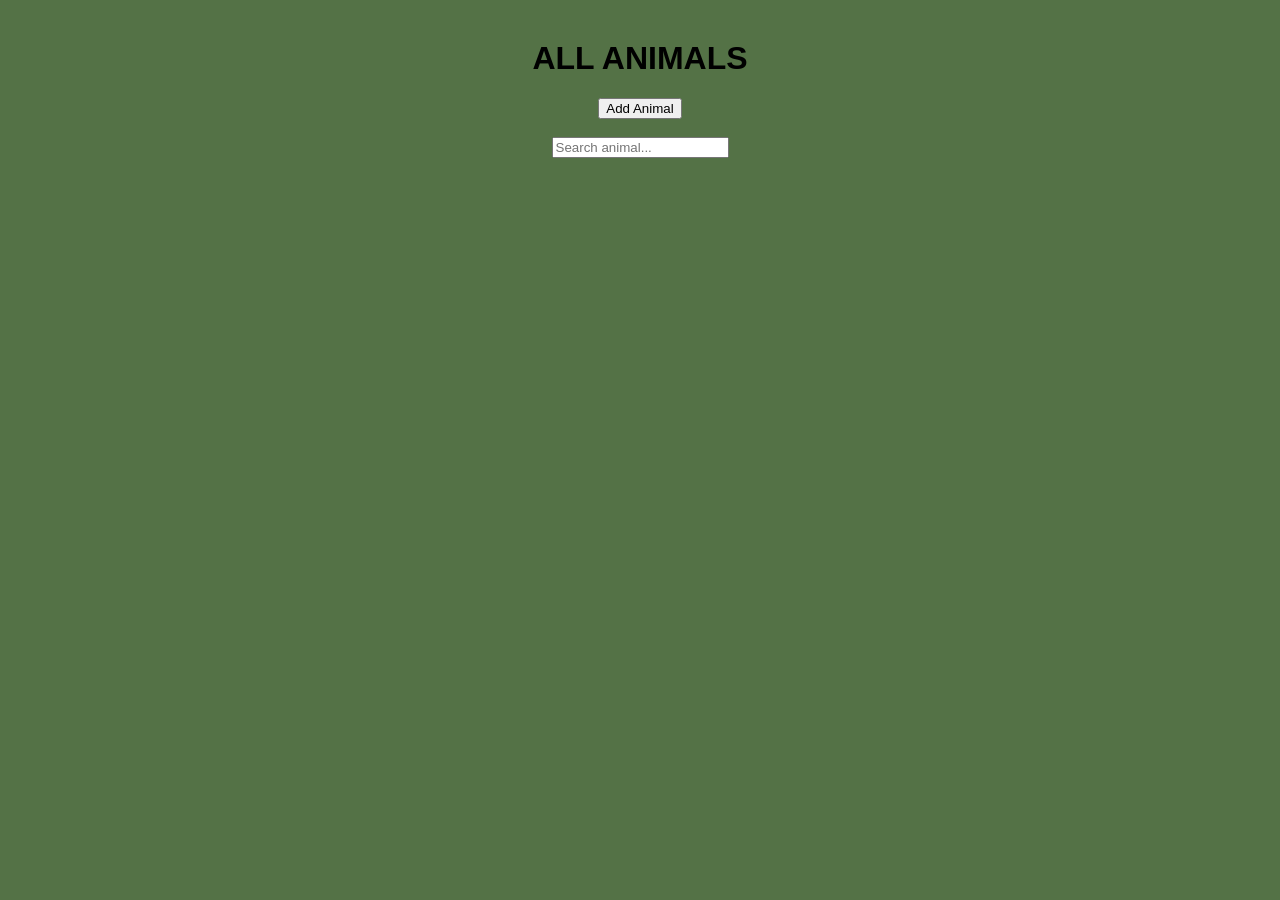
<file: index.html>
<!DOCTYPE html>
<html>
<head>
<title>All Animals</title>
<link rel="stylesheet" href="style.css">
</head>

<body>

<h1 id="title">ALL ANIMALS</h1>

<button onclick="location.href='add.html'">Add Animal</button>

<br><br>

<input id="search" placeholder="Search animal...">
<ul id="suggestions"></ul>

<script src="script.js"></script>

</body>
</html>
</file>
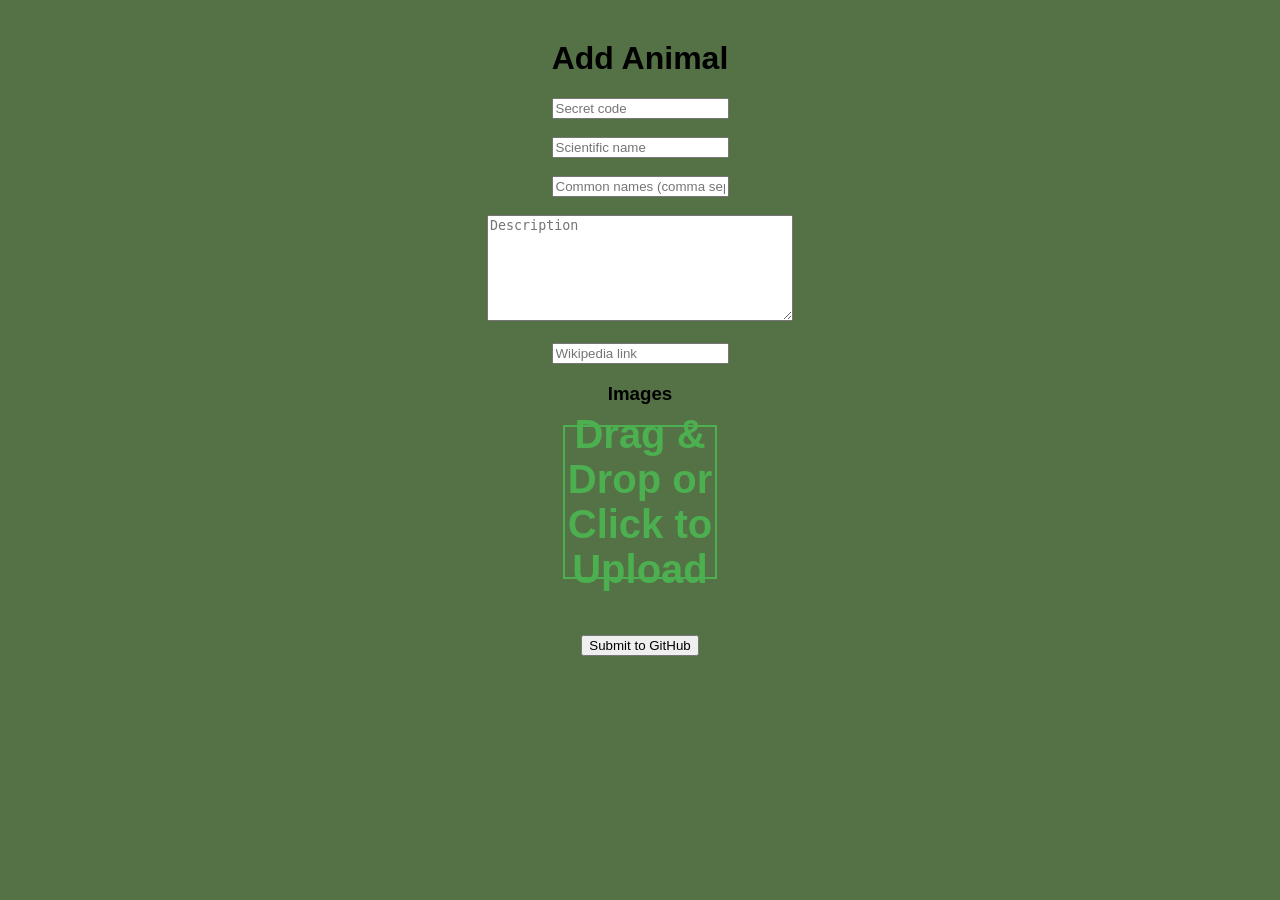
<file: add.html>
<!DOCTYPE html>
<html>
<head>
    <title>Add Animal</title>
    <link rel="stylesheet" href="style.css">
</head>
<body>

    <h1>Add Animal</h1>
    <div class="form-group">
        <input id="code" type="password" placeholder="Secret code">
        <br><br>
        <input id="scientific" placeholder="Scientific name">
        <br><br>
        <input id="common" placeholder="Common names (comma separated)">
        <br><br>
        <textarea id="description" placeholder="Description"></textarea>
        <br><br>
        <input id="wiki" placeholder="Wikipedia link">
    </div>

    <h3>Images</h3>
    <div id="image-grid" class="image-grid">
        <!-- First drop zone -->
        <div class="drop-zone plus-zone">
            <span>Drag & Drop or Click to Upload</span>
            <input type="file" accept="image/*" style="display:none">
        </div>
    </div>

    <br><br>
    <button id="submit-btn">Submit to GitHub</button>
    <p id="status"></p>

    <!-- Use type="module" so we can use your config.js -->
    <script type="module" src="add.js"></script>

</body>
</html>
</file>
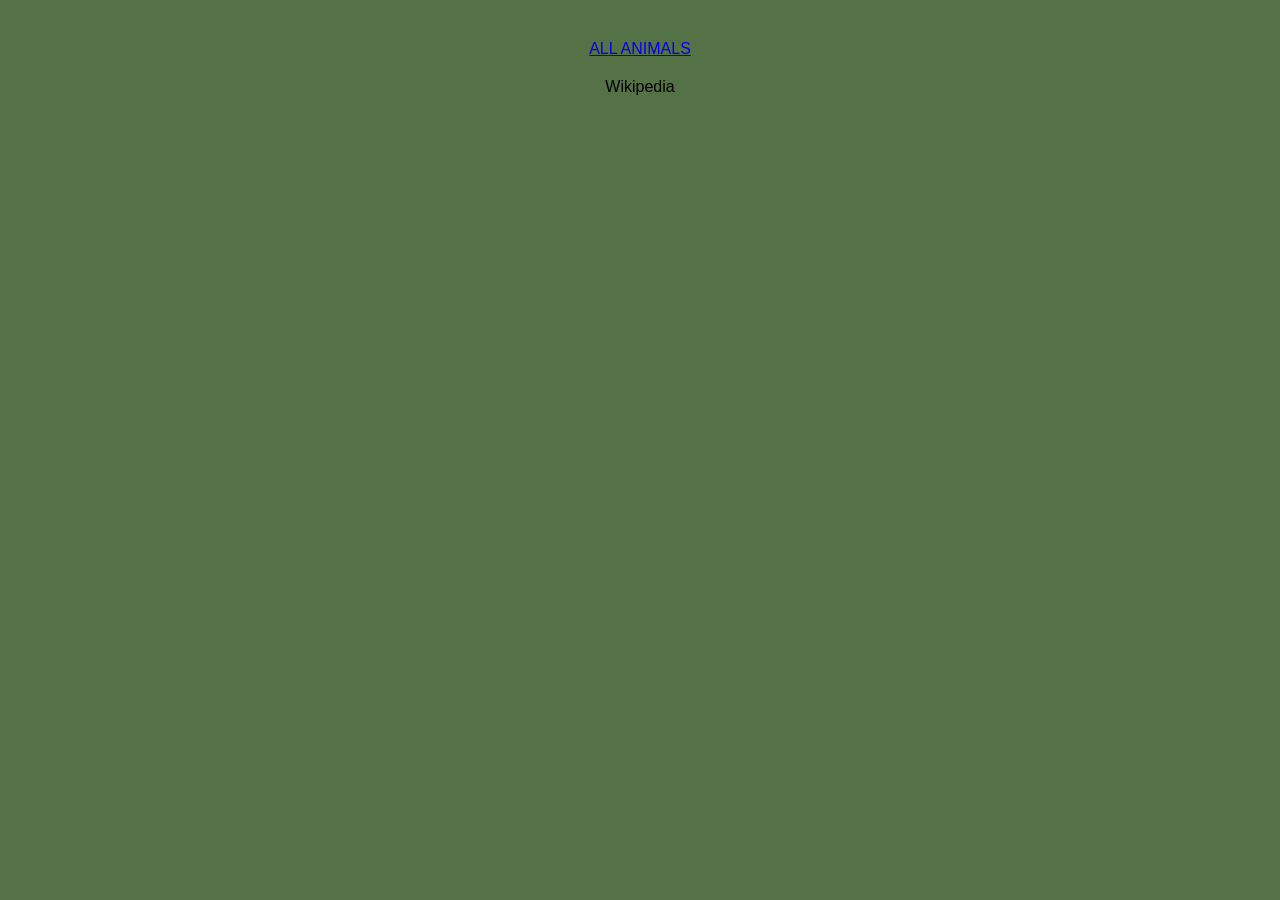
<file: animal.html>
<!DOCTYPE html>
<html>
<head>
<title>Animal</title>
<link rel="stylesheet" href="style.css">
</head>

<body>

<header>
<a id="prev"></a>

<a href="index.html" id="title">ALL ANIMALS</a>

<a id="next"></a>
</header>

<h2 id="scientific"></h2>

<div id="common"></div>

<p id="description"></p>

<a id="wiki" target="_blank">Wikipedia</a>

<div id="images"></div>

<script src="script.js"></script>

</body>
</html>
</file>
<file: style.css>
body{
font-family: Arial;
text-align: center;
margin:40px;
background-color: #547246;
}

header{
display:flex;
justify-content:space-between;
align-items:center;
}

#suggestions{
list-style:none;
padding:0;
}

#suggestions li{
padding:6px;
cursor:pointer;
}

#suggestions li:hover{
background:#eee;
}

img{
max-width:300px;
margin:10px;
}
.image-grid {
    display: flex;
    flex-wrap: wrap;
    justify-content: center;
    gap: 15px;
    margin: 20px;
}

.drop-zone {
    width: 150px;
    height: 150px;
    border: 2px dashed #ccc;
    display: flex;
    align-items: center;
    justify-content: center;
    cursor: pointer;
}

.drop-zone:hover {
    background: #e0e0e0;
}

.drop-zone img {
    width: 100%;
    height: 100%;
    object-fit: cover;
    margin: 0;
}

.drop-zone.dragging{
    border-color:#0077ff;
    background:#eef4ff;
}

.plus-zone {
    font-size: 40px;
    font-weight: bold;
    color: #4CAF50;
    border: 2px solid #4CAF50;
}

textarea {
    width: 300px;
    height: 100px;
}
</file>
